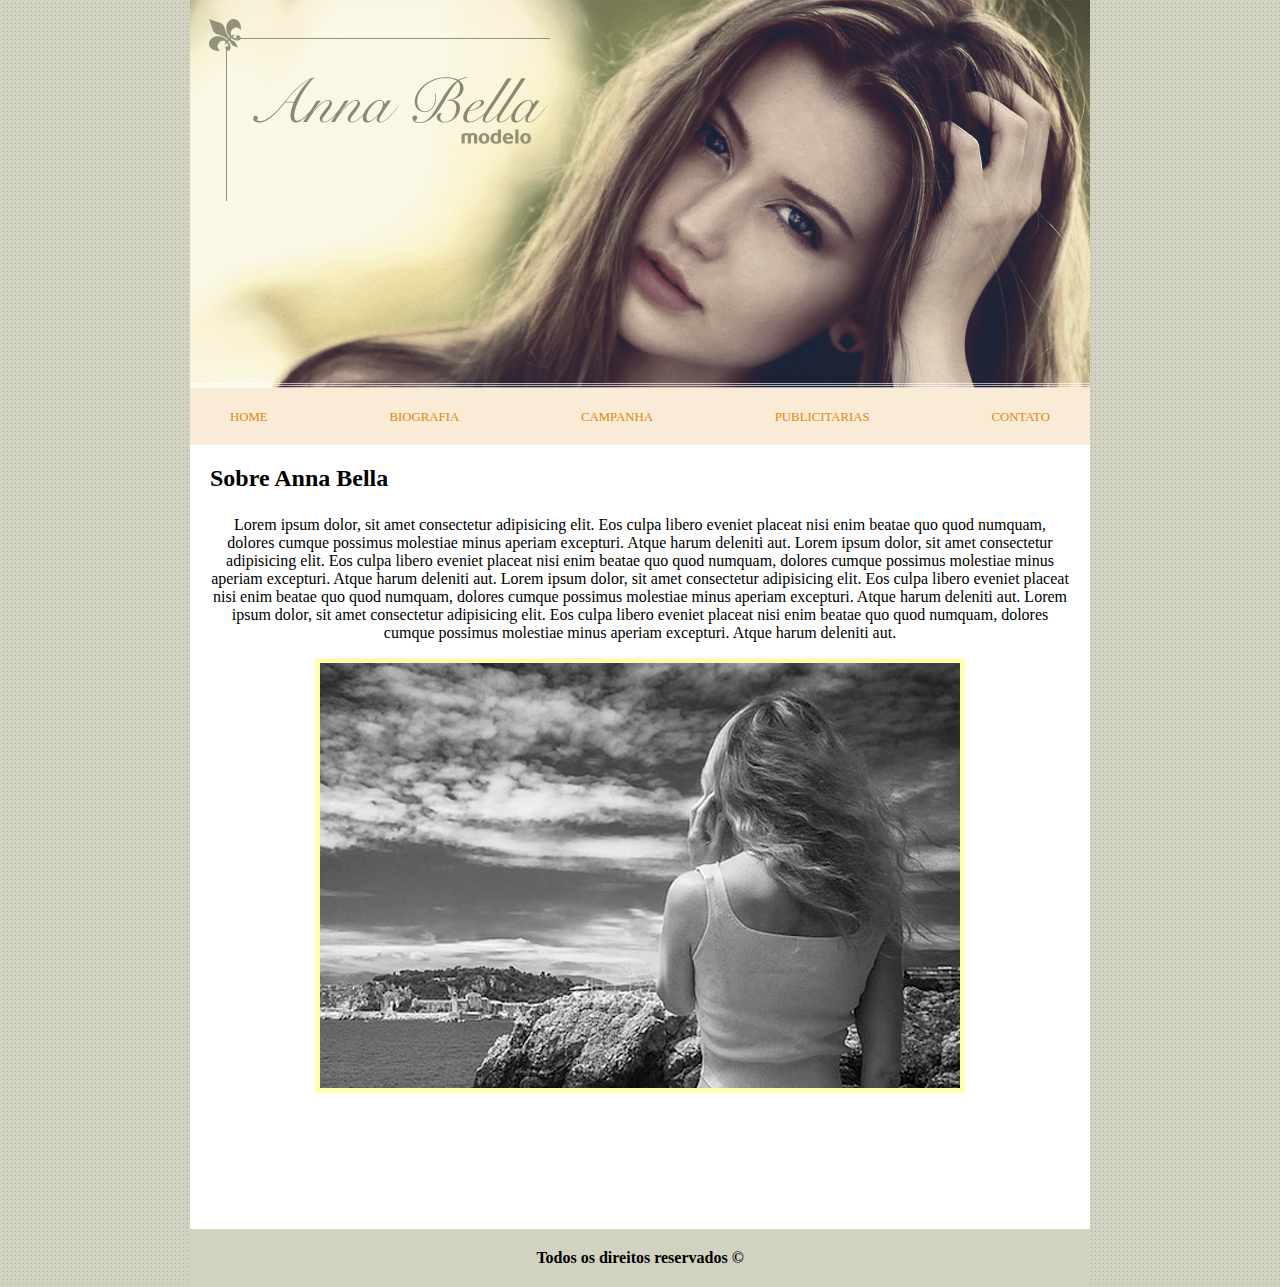
<file: index.html>
<!DOCTYPE html>
<html lang="pt-br">
  <head>
    <meta charset="UTF-8" />
    <meta http-equiv="X-UA-Compatible" content="IE=edge" />
    <meta name="viewport" content="width=device-width, initial-scale=1.0" />
    <title>Portifolio</title>
    <link rel="stylesheet" href="./css/style.css" />
  </head>
  <body>
    <div id="principal">
      <img src="./imagens/capa.png" alt="" />
      <div id="menu">
        <ul>
          <li><a href="index.html">HOME</a></li>
          <li><a href="biografia.html">BIOGRAFIA</a></li>
          <li><a href="campanha.html">CAMPANHA</a></li>
          <li><a href="publicitaria.html">PUBLICITARIAS</a></li>
          <li><a href="contato.html">CONTATO</a></li>
        </ul>
      </div>
      <div class="conteudo">
        <div class="conteudo-left">
          <h2>Sobre Anna Bella</h2>
          <p>
            Lorem ipsum dolor, sit amet consectetur adipisicing elit. Eos culpa
            libero eveniet placeat nisi enim beatae quo quod numquam, dolores
            cumque possimus molestiae minus aperiam excepturi. Atque harum
            deleniti aut. Lorem ipsum dolor, sit amet consectetur adipisicing
            elit. Eos culpa libero eveniet placeat nisi enim beatae quo quod
            numquam, dolores cumque possimus molestiae minus aperiam excepturi.
            Atque harum deleniti aut. Lorem ipsum dolor, sit amet consectetur
            adipisicing elit. Eos culpa libero eveniet placeat nisi enim beatae
            quo quod numquam, dolores cumque possimus molestiae minus aperiam
            excepturi. Atque harum deleniti aut. Lorem ipsum dolor, sit amet
            consectetur adipisicing elit. Eos culpa libero eveniet placeat nisi
            enim beatae quo quod numquam, dolores cumque possimus molestiae
            minus aperiam excepturi. Atque harum deleniti aut.
          </p>
          <img src="./imagens/foto1.png" alt="foto1" />
        </div>

      </div>
      <div class="rodape">
        <h4>Todos os direitos reservados &copy;</h4>
      </div>
    </div>
  </body>
</html>
</file>
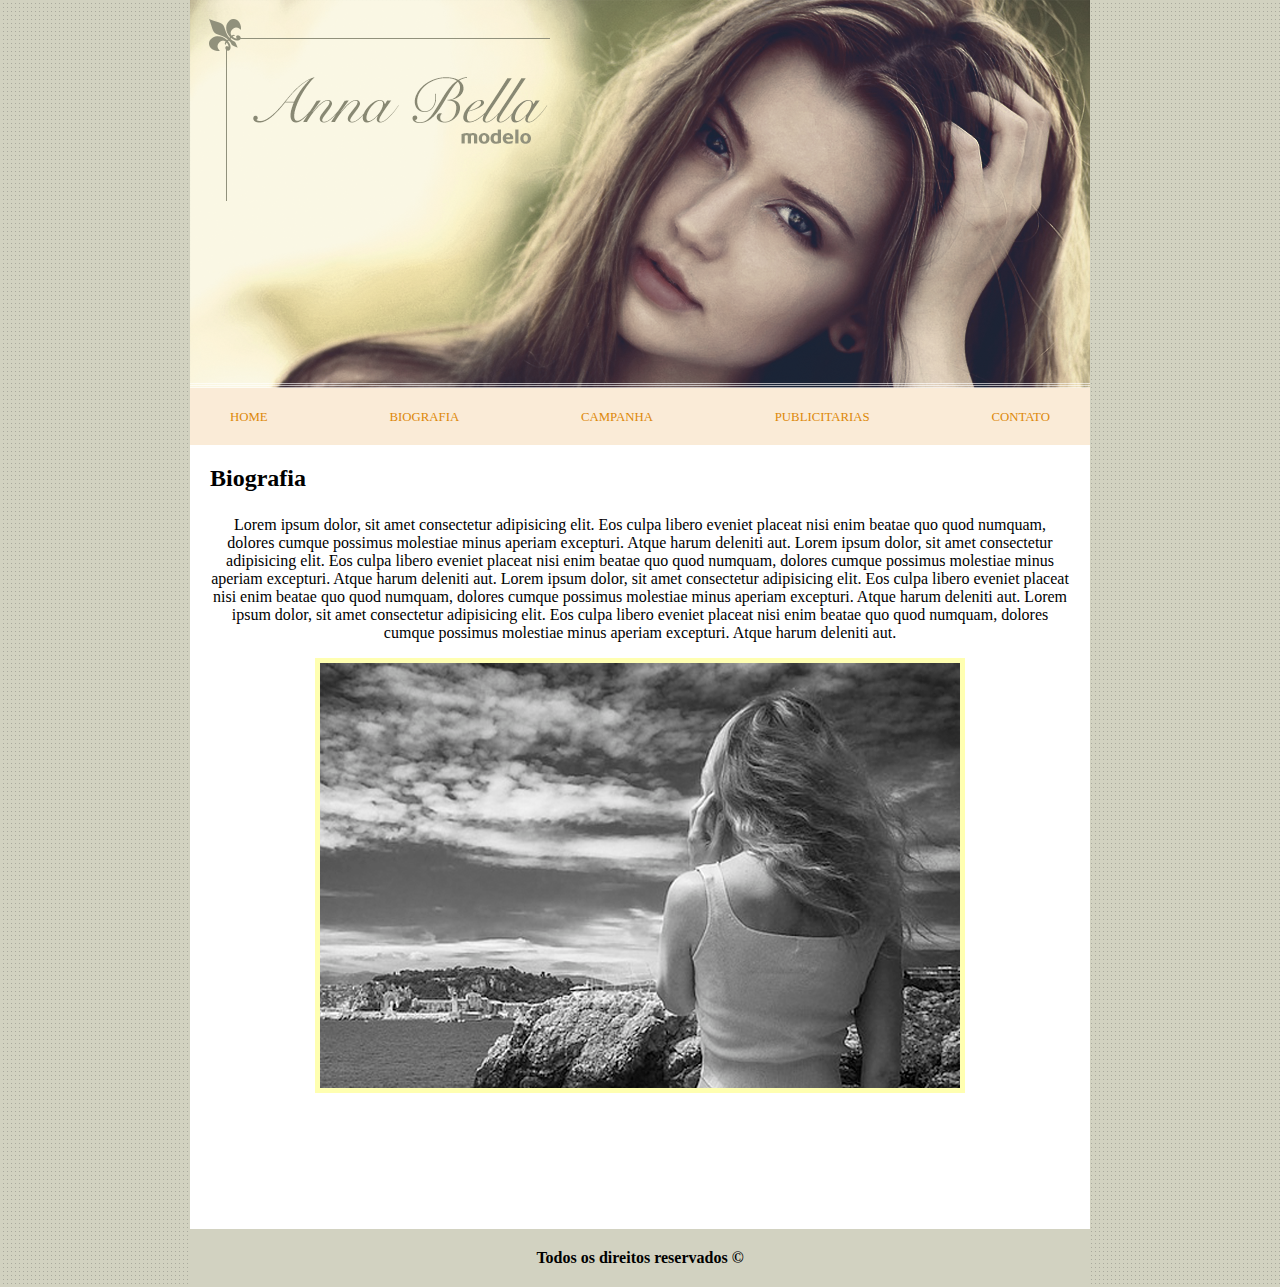
<file: biografia.html>
<!DOCTYPE html>
<html lang="pt-br">
<head>
    <meta charset="UTF-8">
    <meta http-equiv="X-UA-Compatible" content="IE=edge">
    <meta name="viewport" content="width=device-width, initial-scale=1.0">
    <title>Biografia</title>
    <link rel="stylesheet" href="./css/style.css">
</head>
<body>

    <div id="principal">
        <img src="./imagens/capa.png" alt="capa">
        <div id="menu">
            <ul>
                <li><a href="index.html">HOME</a></li>
                <li><a href="biografia.html">BIOGRAFIA</a></li>
                <li><a href="campanha.html">CAMPANHA</a></li>
                <li><a href="publicitaria.html">PUBLICITARIAS</a></li>
                <li><a href="contato.html">CONTATO</a></li>
            </ul>
        </div>
        <div class="conteudo">
            <div class="conteudo-left">
                <h2>Biografia</h2>
                <p>
                    Lorem ipsum dolor, sit amet consectetur adipisicing elit. Eos culpa libero eveniet placeat nisi enim beatae quo quod numquam, dolores cumque possimus molestiae minus aperiam excepturi. Atque harum deleniti aut.
                    Lorem ipsum dolor, sit amet consectetur adipisicing elit. Eos culpa libero eveniet placeat nisi enim beatae quo quod numquam, dolores cumque possimus molestiae minus aperiam excepturi. Atque harum deleniti aut.
                    Lorem ipsum dolor, sit amet consectetur adipisicing elit. Eos culpa libero eveniet placeat nisi enim beatae quo quod numquam, dolores cumque possimus molestiae minus aperiam excepturi. Atque harum deleniti aut.
                    Lorem ipsum dolor, sit amet consectetur adipisicing elit. Eos culpa libero eveniet placeat nisi enim beatae quo quod numquam, dolores cumque possimus molestiae minus aperiam excepturi. Atque harum deleniti aut.
                </p>
                <img src="./imagens/foto1.png" alt="foto1">
            </div>
        </div>
        <div class="rodape">
            <h4>Todos os direitos reservados &copy;</h4>
        </div>
    </div>
</body>
</html>
</file>
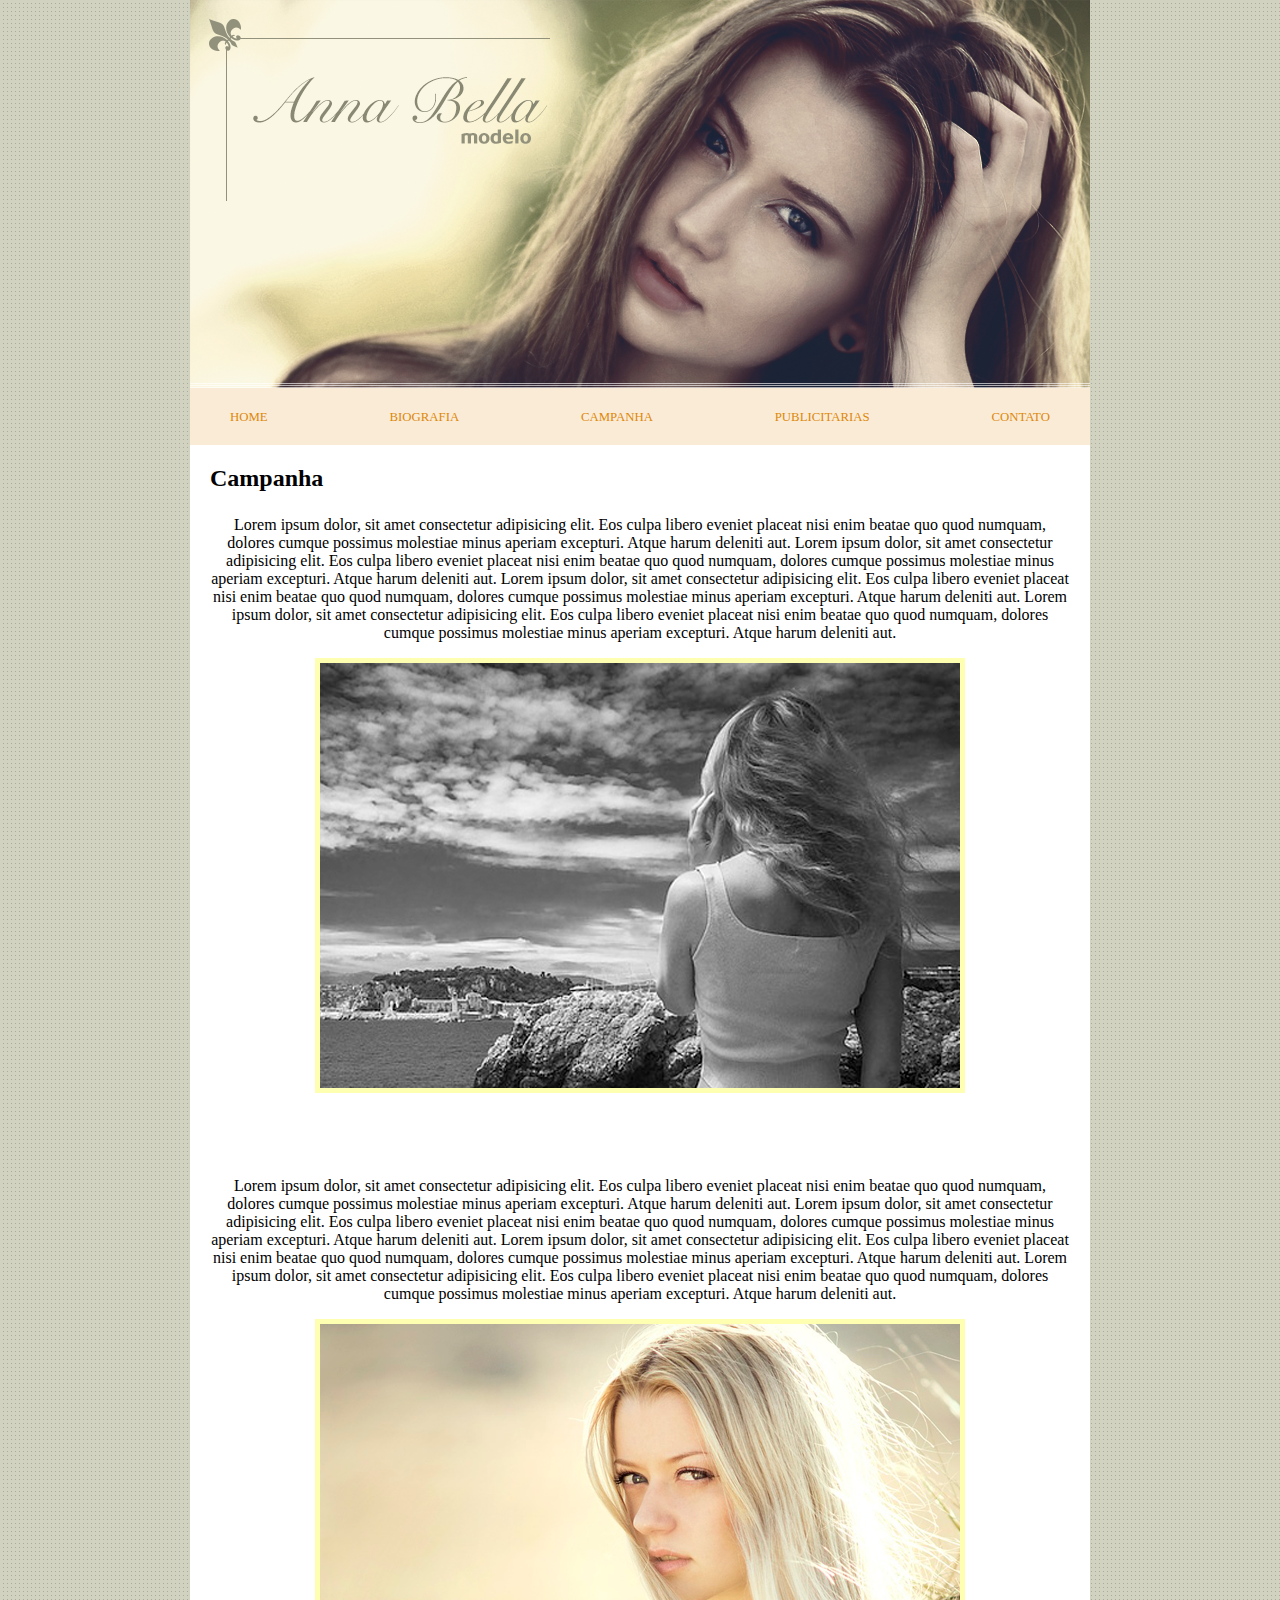
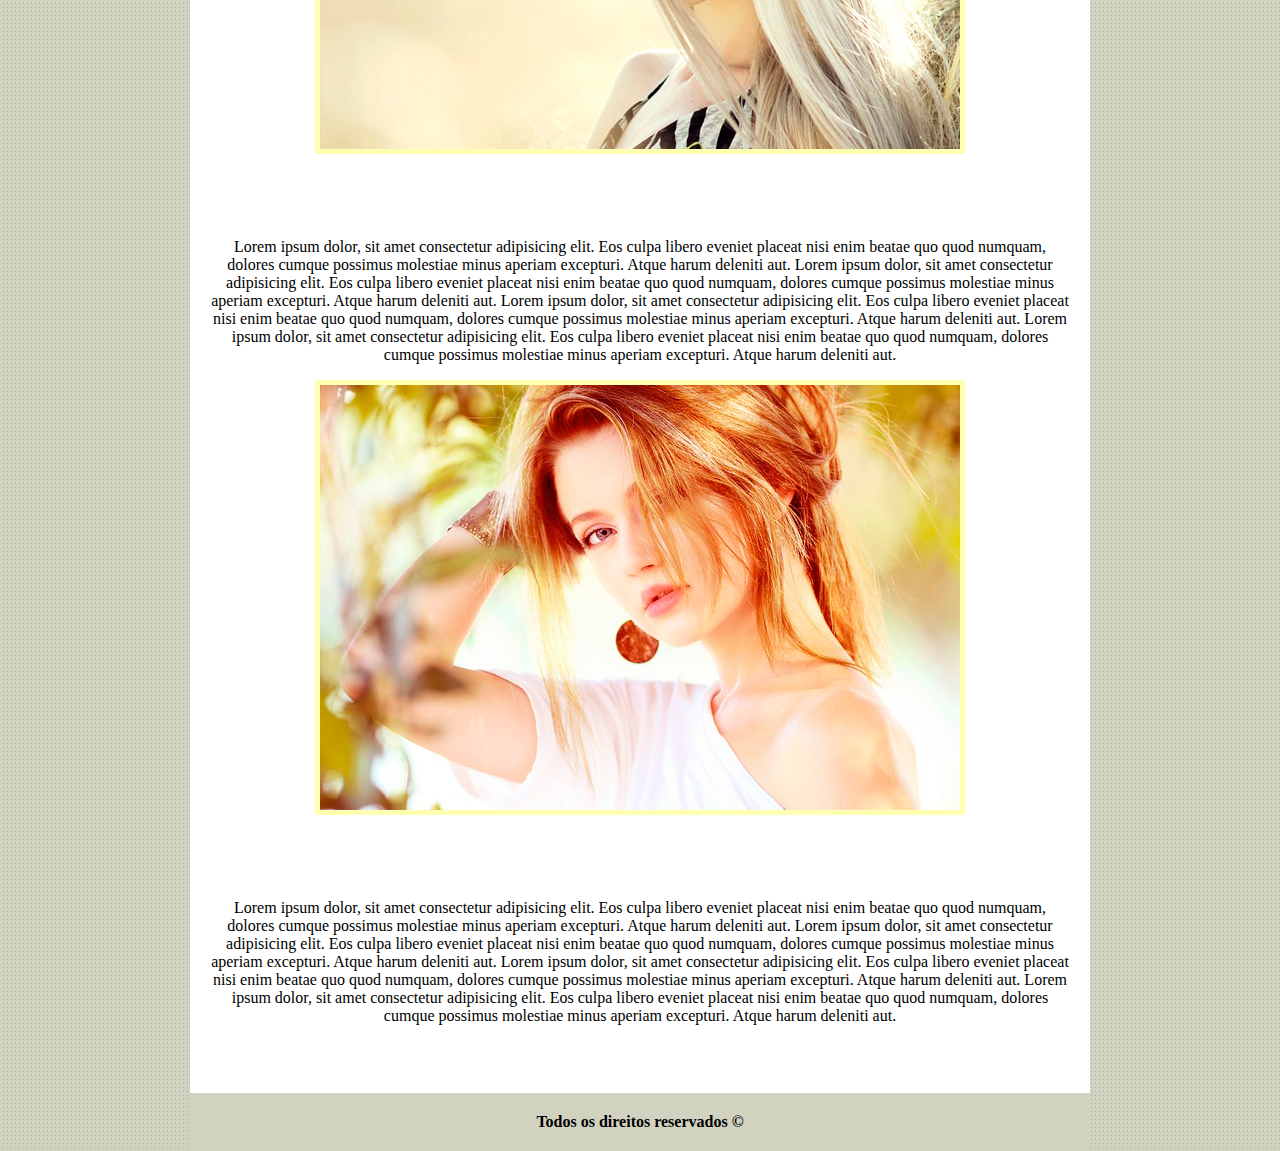
<file: campanha.html>
<!DOCTYPE html>
<html lang="pt-br">
<head>
    <meta charset="UTF-8">
    <meta http-equiv="X-UA-Compatible" content="IE=edge">
    <meta name="viewport" content="width=device-width, initial-scale=1.0">
    <title>Campanha</title>
    <link rel="stylesheet" href="./css/style.css">
</head>
<body>

    <div id="principal">
        <img src="./imagens/capa.png" alt="capa">
        <div id="menu">
            <ul>
                <li><a href="index.html">HOME</a></li>
                <li><a href="biografia.html">BIOGRAFIA</a></li>
                <li><a href="campanha.html">CAMPANHA</a></li>
                <li><a href="publicitaria.html">PUBLICITARIAS</a></li>
                <li><a href="contato.html">CONTATO</a></li>
            </ul>
        </div>
        <div class="conteudo">
            <div class="conteudo-left">
                <h2>Campanha</h2>
                <p>
                    Lorem ipsum dolor, sit amet consectetur adipisicing elit. Eos culpa libero eveniet placeat nisi enim beatae quo quod numquam, dolores cumque possimus molestiae minus aperiam excepturi. Atque harum deleniti aut.
                    Lorem ipsum dolor, sit amet consectetur adipisicing elit. Eos culpa libero eveniet placeat nisi enim beatae quo quod numquam, dolores cumque possimus molestiae minus aperiam excepturi. Atque harum deleniti aut.
                    Lorem ipsum dolor, sit amet consectetur adipisicing elit. Eos culpa libero eveniet placeat nisi enim beatae quo quod numquam, dolores cumque possimus molestiae minus aperiam excepturi. Atque harum deleniti aut.
                    Lorem ipsum dolor, sit amet consectetur adipisicing elit. Eos culpa libero eveniet placeat nisi enim beatae quo quod numquam, dolores cumque possimus molestiae minus aperiam excepturi. Atque harum deleniti aut.
                </p>
                <img src="./imagens/foto1.png" alt="foto1">
                <p>
                    Lorem ipsum dolor, sit amet consectetur adipisicing elit. Eos culpa libero eveniet placeat nisi enim beatae quo quod numquam, dolores cumque possimus molestiae minus aperiam excepturi. Atque harum deleniti aut.
                    Lorem ipsum dolor, sit amet consectetur adipisicing elit. Eos culpa libero eveniet placeat nisi enim beatae quo quod numquam, dolores cumque possimus molestiae minus aperiam excepturi. Atque harum deleniti aut.
                    Lorem ipsum dolor, sit amet consectetur adipisicing elit. Eos culpa libero eveniet placeat nisi enim beatae quo quod numquam, dolores cumque possimus molestiae minus aperiam excepturi. Atque harum deleniti aut.
                    Lorem ipsum dolor, sit amet consectetur adipisicing elit. Eos culpa libero eveniet placeat nisi enim beatae quo quod numquam, dolores cumque possimus molestiae minus aperiam excepturi. Atque harum deleniti aut.
                </p>
                <img src="./imagens/foto2.png" alt="foto1">
                <p>
                    Lorem ipsum dolor, sit amet consectetur adipisicing elit. Eos culpa libero eveniet placeat nisi enim beatae quo quod numquam, dolores cumque possimus molestiae minus aperiam excepturi. Atque harum deleniti aut.
                    Lorem ipsum dolor, sit amet consectetur adipisicing elit. Eos culpa libero eveniet placeat nisi enim beatae quo quod numquam, dolores cumque possimus molestiae minus aperiam excepturi. Atque harum deleniti aut.
                    Lorem ipsum dolor, sit amet consectetur adipisicing elit. Eos culpa libero eveniet placeat nisi enim beatae quo quod numquam, dolores cumque possimus molestiae minus aperiam excepturi. Atque harum deleniti aut.
                    Lorem ipsum dolor, sit amet consectetur adipisicing elit. Eos culpa libero eveniet placeat nisi enim beatae quo quod numquam, dolores cumque possimus molestiae minus aperiam excepturi. Atque harum deleniti aut.
                </p>
                <img src="./imagens/foto3.png" alt="foto1">
                <p>
                    Lorem ipsum dolor, sit amet consectetur adipisicing elit. Eos culpa libero eveniet placeat nisi enim beatae quo quod numquam, dolores cumque possimus molestiae minus aperiam excepturi. Atque harum deleniti aut.
                    Lorem ipsum dolor, sit amet consectetur adipisicing elit. Eos culpa libero eveniet placeat nisi enim beatae quo quod numquam, dolores cumque possimus molestiae minus aperiam excepturi. Atque harum deleniti aut.
                    Lorem ipsum dolor, sit amet consectetur adipisicing elit. Eos culpa libero eveniet placeat nisi enim beatae quo quod numquam, dolores cumque possimus molestiae minus aperiam excepturi. Atque harum deleniti aut.
                    Lorem ipsum dolor, sit amet consectetur adipisicing elit. Eos culpa libero eveniet placeat nisi enim beatae quo quod numquam, dolores cumque possimus molestiae minus aperiam excepturi. Atque harum deleniti aut.
                </p>
            </div>
        </div>
        <div class="rodape">
            <h4>Todos os direitos reservados &copy;</h4>
        </div>
    </div>
</body>
</html>
</file>
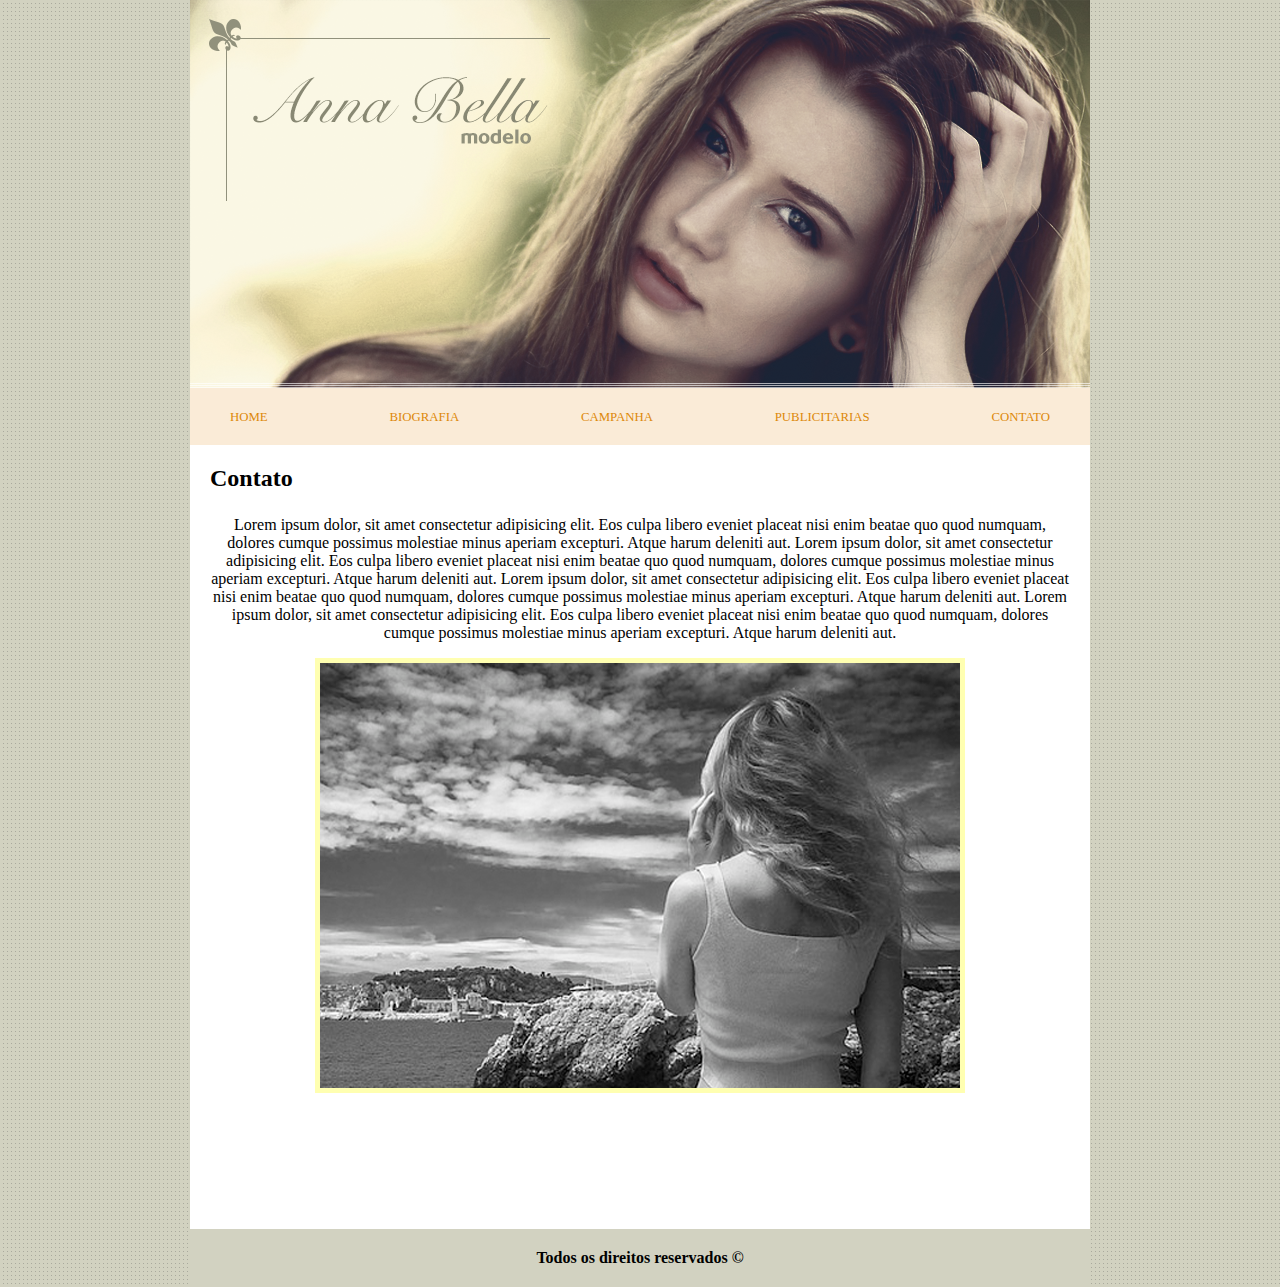
<file: contato.html>
<!DOCTYPE html>
<html lang="pt-br">
<head>
    <meta charset="UTF-8">
    <meta http-equiv="X-UA-Compatible" content="IE=edge">
    <meta name="viewport" content="width=device-width, initial-scale=1.0">
    <title>Portifolio</title>
    <link rel="stylesheet" href="./css/style.css">
</head>
<body>

    <div id="principal">
        <img src="./imagens/capa.png" alt="capa">
        <div id="menu">
            <ul>
                <li><a href="index.html">HOME</a></li>
                <li><a href="biografia.html">BIOGRAFIA</a></li>
                <li><a href="campanha.html">CAMPANHA</a></li>
                <li><a href="publicitaria.html">PUBLICITARIAS</a></li>
                <li><a href="contato.html">CONTATO</a></li>
            </ul>
        </div>
        <div class="conteudo">
            <div class="conteudo-left">
                <h2>Contato</h2>
                <p>
                    Lorem ipsum dolor, sit amet consectetur adipisicing elit. Eos culpa libero eveniet placeat nisi enim beatae quo quod numquam, dolores cumque possimus molestiae minus aperiam excepturi. Atque harum deleniti aut.
                    Lorem ipsum dolor, sit amet consectetur adipisicing elit. Eos culpa libero eveniet placeat nisi enim beatae quo quod numquam, dolores cumque possimus molestiae minus aperiam excepturi. Atque harum deleniti aut.
                    Lorem ipsum dolor, sit amet consectetur adipisicing elit. Eos culpa libero eveniet placeat nisi enim beatae quo quod numquam, dolores cumque possimus molestiae minus aperiam excepturi. Atque harum deleniti aut.
                    Lorem ipsum dolor, sit amet consectetur adipisicing elit. Eos culpa libero eveniet placeat nisi enim beatae quo quod numquam, dolores cumque possimus molestiae minus aperiam excepturi. Atque harum deleniti aut.
                </p>
                <img src="./imagens/foto1.png" alt="foto1">
            </div>
        </div>
        <div class="rodape">
            <h4>Todos os direitos reservados &copy;</h4>
        </div>
    </div>
</body>
</html>
</file>
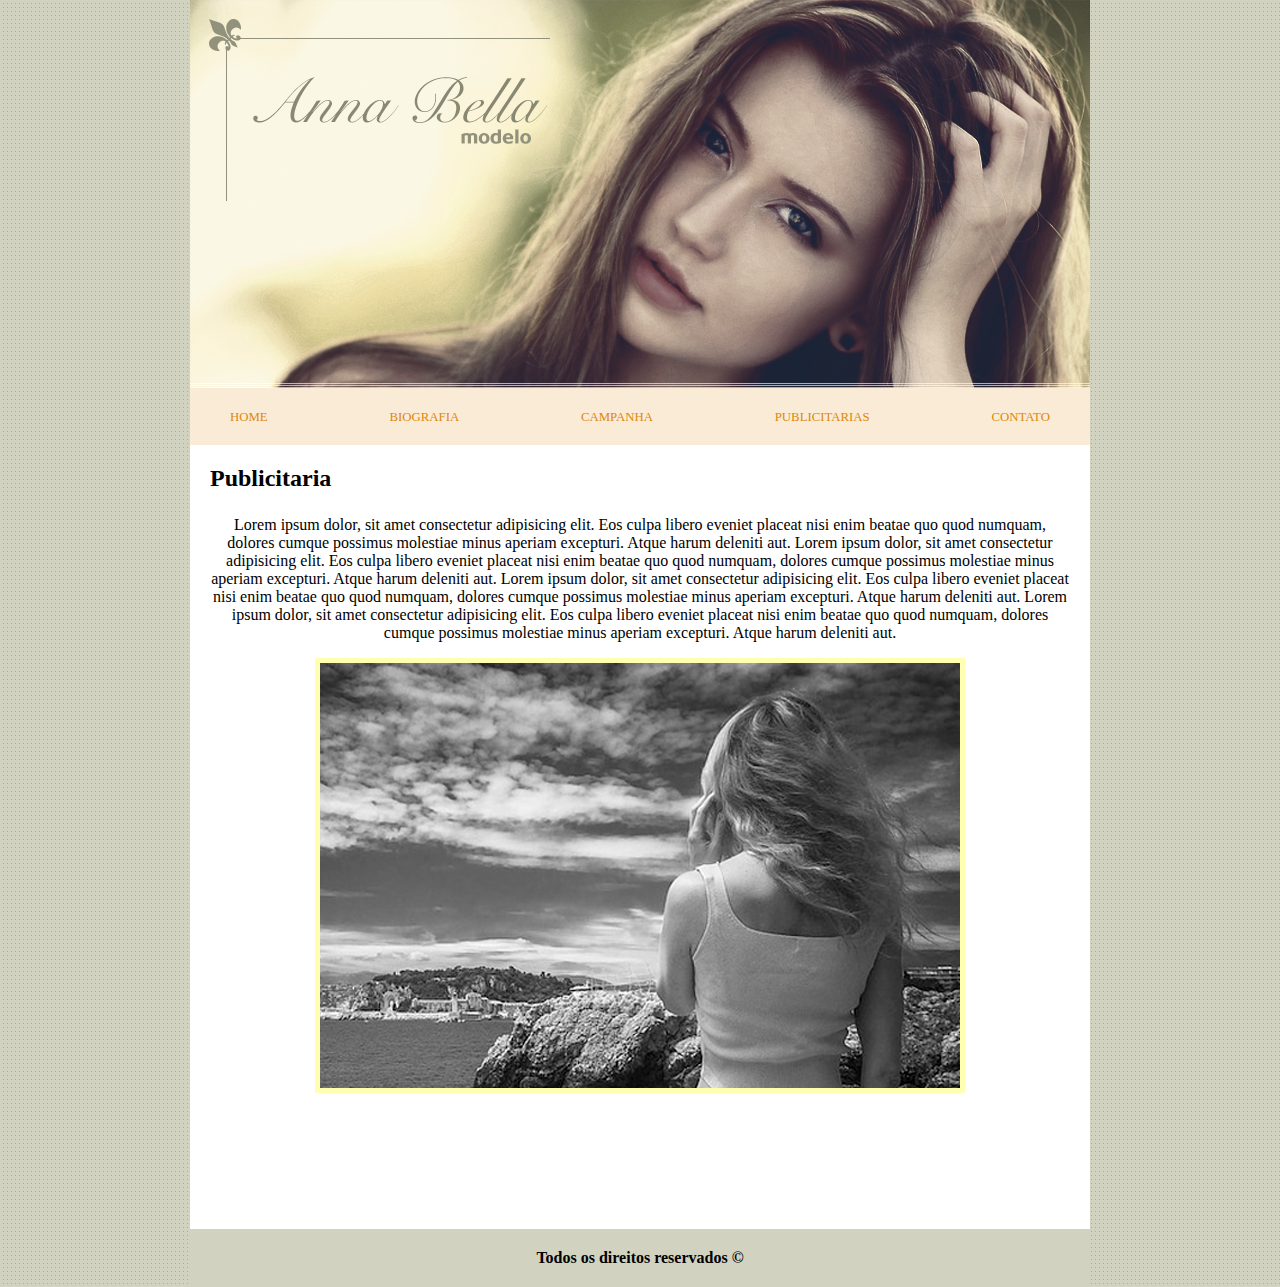
<file: publicitaria.html>
<!DOCTYPE html>
<html lang="pt-br">
<head>
    <meta charset="UTF-8">
    <meta http-equiv="X-UA-Compatible" content="IE=edge">
    <meta name="viewport" content="width=device-width, initial-scale=1.0">
    <title>Publicitaria</title>
    <link rel="stylesheet" href="./css/style.css">
</head>
<body>

    <div id="principal">
        <img src="./imagens/capa.png" alt="capa">
        <div id="menu">
            <ul>
                <li><a href="index.html">HOME</a></li>
                <li><a href="biografia.html">BIOGRAFIA</a></li>
                <li><a href="campanha.html">CAMPANHA</a></li>
                <li><a href="publicitaria.html">PUBLICITARIAS</a></li>
                <li><a href="contato.html">CONTATO</a></li>
            </ul>
        </div>
        <div class="conteudo">
            <div class="conteudo-left">
                <h2>Publicitaria</h2>
                <p>
                    Lorem ipsum dolor, sit amet consectetur adipisicing elit. Eos culpa libero eveniet placeat nisi enim beatae quo quod numquam, dolores cumque possimus molestiae minus aperiam excepturi. Atque harum deleniti aut.
                    Lorem ipsum dolor, sit amet consectetur adipisicing elit. Eos culpa libero eveniet placeat nisi enim beatae quo quod numquam, dolores cumque possimus molestiae minus aperiam excepturi. Atque harum deleniti aut.
                    Lorem ipsum dolor, sit amet consectetur adipisicing elit. Eos culpa libero eveniet placeat nisi enim beatae quo quod numquam, dolores cumque possimus molestiae minus aperiam excepturi. Atque harum deleniti aut.
                    Lorem ipsum dolor, sit amet consectetur adipisicing elit. Eos culpa libero eveniet placeat nisi enim beatae quo quod numquam, dolores cumque possimus molestiae minus aperiam excepturi. Atque harum deleniti aut.
                </p>
                <img src="./imagens/foto1.png" alt="foto1">
            </div>
        </div>
        <div class="rodape">
            <h4>Todos os direitos reservados &copy;</h4>
        </div>
    </div>
</body>
</html>
</file>
<file: css/style.css>
*{
    margin: 0;
    padding: 0;
    box-sizing: 0;
}
body{
    background: #d2d2c1 url('/imagens/fundo.png');
    
}

#principal{
    background-color: #fff;
    margin-left: auto;
    margin-right: auto;
    width: 900px;

}


#menu{
    margin-top: -5px;
    background-color: antiquewhite;
    padding: 20px;
    
}
#menu ul{
    display: flex;
    justify-content: space-between;
    list-style-type: none;
}
#menu ul li{
    transition: 2sc;
    justify-content: space-between;
}

#menu ul li a{
    padding: 20px;
    list-style: none;
    text-decoration: none;
    color: rgb(221, 136, 9);
    font-size: .8em;
    transition: .5s;
    
    
}
#menu ul li a:hover{
    color: brown;
    border: 0 0 2px 0;
    background-color: rgb(253, 127, 81);
}
.conteudo{
    text-align: center;
    padding: 20px;
    margin-bottom: 1em;
}
.conteudo p{
    margin-bottom: 1em;
}
.conteudo h2{
    text-align: justify;
    margin-bottom: 1em;
}
.conteudo .conteudo-left img{
    margin-bottom: 5em;
    border: 5px solid #ffffb1;
}
.rodape{
    text-align: center;
    background-color: #d2d2c1;
    margin-top: 2em;
    padding: 20px;
}
</file>
